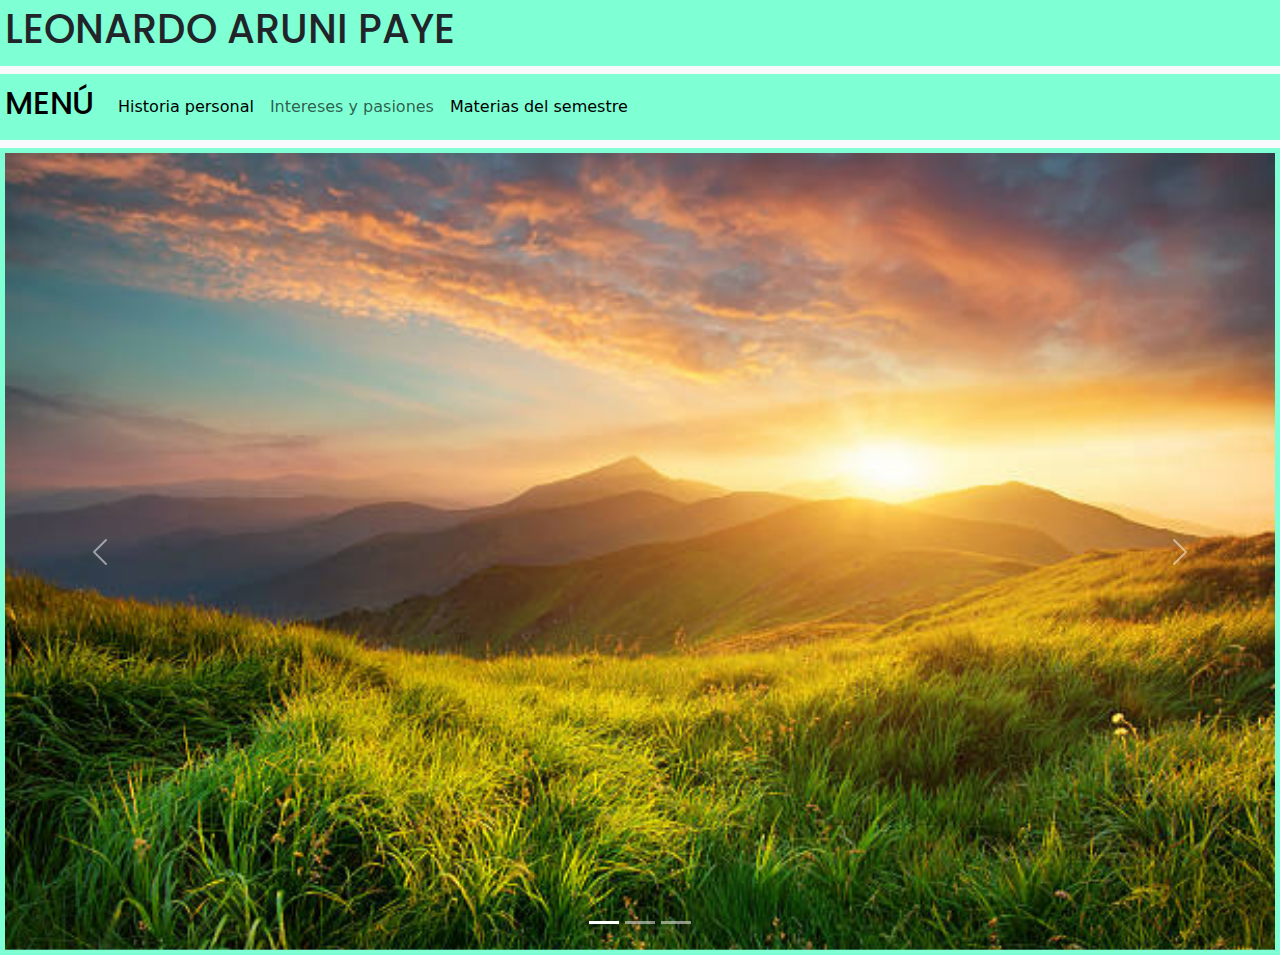
<file: index.html>
<!DOCTYPE html>
<html lang="en">

<head>
    <meta charset="UTF-8">
    <meta name="viewport" content="width=device-width, initial-scale=1.0">
    <link rel="stylesheet" href=" 	https://cdn.jsdelivr.net/npm/bootstrap@5.3.3/dist/css/bootstrap.min.css">
    <link rel="stylesheet" href="css/style.css">
    <link rel="preconnect" href="https://fonts.googleapis.com">
    <link rel="preconnect" href="https://fonts.gstatic.com" crossorigin>
    <link
        href="https://fonts.googleapis.com/css2?family=Edu+NSW+ACT+Foundation:wght@400..700&family=Poppins:ital,wght@0,100;0,200;0,300;0,400;0,500;0,600;0,700;0,800;0,900;1,100;1,200;1,300;1,400;1,500;1,600;1,700;1,800;1,900&family=Quicksand:wght@300..700&family=Rubik+Lines&family=Rubik+Mono+One&family=Workbench&display=swap"
        rel="stylesheet">
    <title>Document</title>
</head>

<body>
    <div class="container-fluid">
        <h1 class="poppins-thin">LEONARDO ARUNI PAYE</h1>
    </div>

    <nav class="navbar navbar-expand-lg bg-body-tertiary">
        <div class="container-fluid">
            <button class="navbar-toggler" type="button" data-bs-toggle="collapse" data-bs-target="#navbarTogglerDemo03"
                aria-controls="navbarTogglerDemo03" aria-expanded="false" aria-label="Toggle navigation">
                <span class="navbar-toggler-icon"></span>
            </button>
            <a class="navbar-brand" href="#">
                <h2 class="poppins-thin">MENÚ</h2>
            </a>
            <div class="collapse navbar-collapse" id="navbarTogglerDemo03">
                <ul class="navbar-nav me-auto mb-2 mb-lg-0">
                    <li class="nav-item">
                        <a class="nav-link active" aria-current="page" href="pages/historia.html">Historia personal </a>
                    </li>
                    <li class="nav-item">
                        <a class="nav-link" href="pages/intereses.html">Intereses y pasiones</a>
                    </li>
                    <li class="nav-item">
                        <a class="nav-link active" aria-disabled="true" href="pages/materias.html">Materias del semestre</a>
                    </li>
                </ul>
            </div>
        </div>
    </nav>

    <div class="container-fluid">
        <div id="carouselExampleIndicators" class="carousel slide">
            <div class="carousel-indicators">
                <button type="button" data-bs-target="#carouselExampleIndicators" data-bs-slide-to="0" class="active"
                    aria-current="true" aria-label="Slide 1"></button>
                <button type="button" data-bs-target="#carouselExampleIndicators" data-bs-slide-to="1"
                    aria-label="Slide 2"></button>
                <button type="button" data-bs-target="#carouselExampleIndicators" data-bs-slide-to="2"
                    aria-label="Slide 3"></button>
            </div>
            <div class="carousel-inner">
                <div class="carousel-item active">
                    <img src="img/im1.jpg" class="d-block w-100" alt="...">
                </div>
                <div class="carousel-item">
                    <img src="img/im2.jpg" class="d-block w-100" alt="...">
                </div>
                <div class="carousel-item">
                    <img src="img/im3.jpg" class="d-block w-100" alt="...">
                </div>
            </div>
            <button class="carousel-control-prev" type="button" data-bs-target="#carouselExampleIndicators"
                data-bs-slide="prev">
                <span class="carousel-control-prev-icon" aria-hidden="true"></span>
                <span class="visually-hidden">Previous</span>
            </button>
            <button class="carousel-control-next" type="button" data-bs-target="#carouselExampleIndicators"
                data-bs-slide="next">
                <span class="carousel-control-next-icon" aria-hidden="true"></span>
                <span class="visually-hidden">Next</span>
            </button>
        </div>
    </div>


    <script src="https://cdn.jsdelivr.net/npm/bootstrap@5.3.3/dist/js/bootstrap.bundle.min.js"></script>
</body>

</html>
</file>
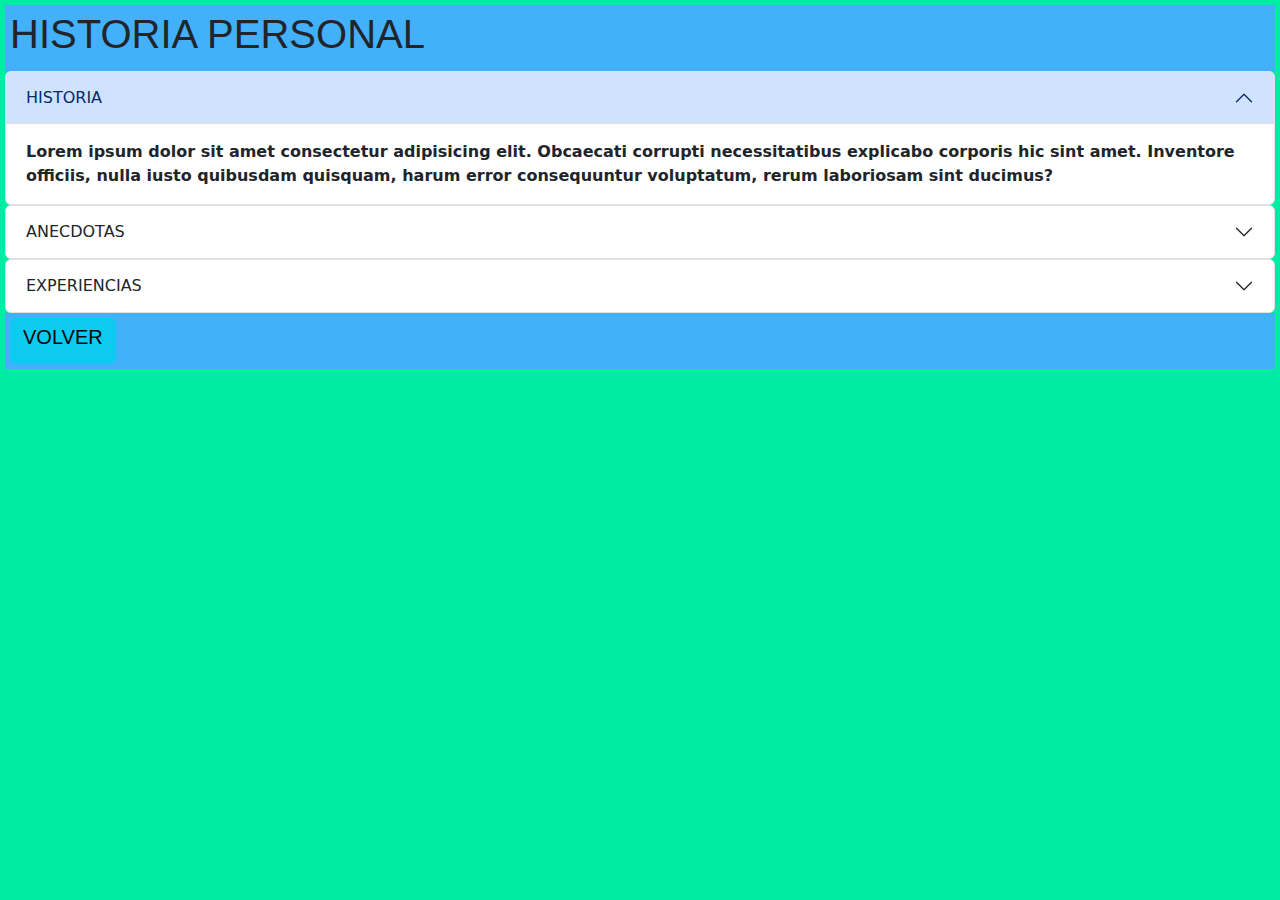
<file: pages/historia.html>
<!DOCTYPE html>
<html lang="en">

<head>
    <meta charset="UTF-8">
    <meta name="viewport" content="width=device-width, initial-scale=1.0">
    <link rel="stylesheet" href=" 	https://cdn.jsdelivr.net/npm/bootstrap@5.3.3/dist/css/bootstrap.min.css">
    <link rel="stylesheet" href="../css/style1.css">
    <title>HISTORIA</title>
</head>

<body>
    <div class="container-fluid">
        <h1 class="poppins-thin">HISTORIA PERSONAL </h1>

    </div>
    <div class="accordion" id="accordionExample">
        <div class="accordion-item">
            <h2 class="accordion-header">
                <button class="accordion-button" type="button" data-bs-toggle="collapse" data-bs-target="#collapseOne"
                    aria-expanded="true" aria-controls="collapseOne">
                    HISTORIA
                </button>
            </h2>
            <div id="collapseOne" class="accordion-collapse collapse show" data-bs-parent="#accordionExample">
                <div class="accordion-body">
                    <strong>Lorem ipsum dolor sit amet consectetur adipisicing elit. Obcaecati corrupti necessitatibus
                        explicabo corporis hic sint amet. Inventore officiis, nulla iusto quibusdam quisquam, harum
                        error consequuntur voluptatum, rerum laboriosam sint ducimus?
                </div>
            </div>
        </div>
        <div class="accordion-item">
            <h2 class="accordion-header">
                <button class="accordion-button collapsed" type="button" data-bs-toggle="collapse"
                    data-bs-target="#collapseTwo" aria-expanded="false" aria-controls="collapseTwo">
                    ANECDOTAS
                </button>
            </h2>
            <div id="collapseTwo" class="accordion-collapse collapse" data-bs-parent="#accordionExample">
                <div class="accordion-body">
                    <strong>Lorem ipsum dolor sit amet consectetur adipisicing elit. Ab repellat a rerum. Officia,
                        doloremque necessitatibus quia ipsa vero odit ducimus obcaecati expedita nulla debitis sed
                        voluptates rerum repellat reiciendis earum.
                </div>
            </div>
        </div>
        <div class="accordion-item">
            <h2 class="accordion-header">
                <button class="accordion-button collapsed" type="button" data-bs-toggle="collapse"
                    data-bs-target="#collapseThree" aria-expanded="false" aria-controls="collapseThree">
                    EXPERIENCIAS
                </button>
            </h2>
            <div id="collapseThree" class="accordion-collapse collapse" data-bs-parent="#accordionExample">
                <div class="accordion-body">
                    <strong>Lorem ipsum dolor sit amet consectetur adipisicing elit. Qui placeat nulla, dicta esse
                        laboriosam culpa rerum deserunt dolorum, error cum asperiores quisquam atque molestias neque
                        velit optio eligendi fuga voluptatum.
                </div>
            </div>
        </div>

    </div>

    </div>
    <div class="container-fluid"><button type="button" class="btn btn-info"><a href="..//index.html">
                <h5 class="poppins-thin">VOLVER</h5>
            </a></button></div>

    <script src="https://cdn.jsdelivr.net/npm/bootstrap@5.3.3/dist/js/bootstrap.bundle.min.js"></script>

</body>

</html>
</file>
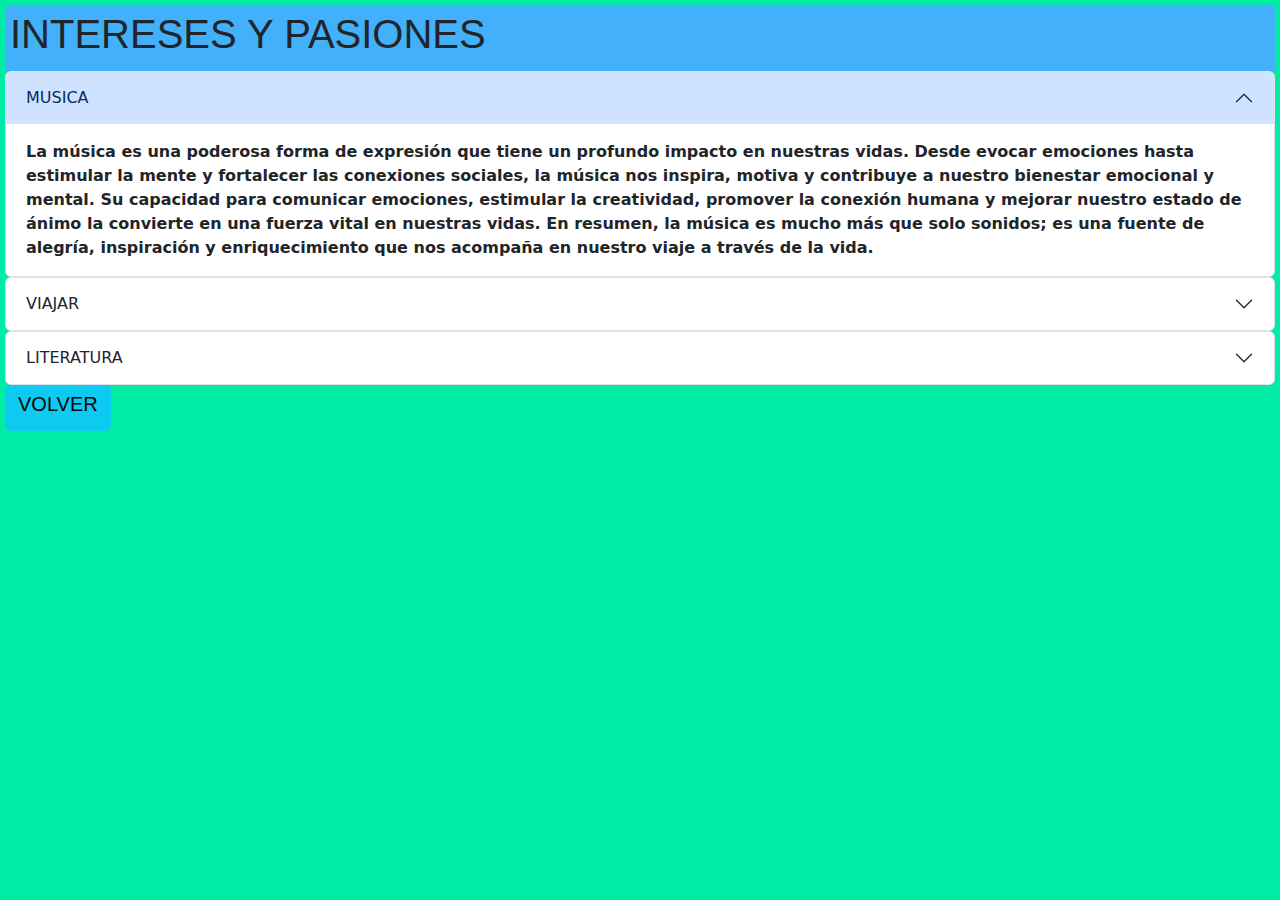
<file: pages/intereses.html>
<!DOCTYPE html>
<html lang="en">

<head>
    <meta charset="UTF-8">
    <meta name="viewport" content="width=device-width, initial-scale=1.0">
    <link rel="stylesheet" href=" 	https://cdn.jsdelivr.net/npm/bootstrap@5.3.3/dist/css/bootstrap.min.css">
    <link rel="stylesheet" href="../css/style1.css">
    <title>INTERESES</title>
</head>

<body>
    <div class="container-fluid">
        <h1 class="poppins-thin">INTERESES Y PASIONES</h1>

    </div>

    <div class="accordion" id="accordionExample">
        <div class="accordion-item">
            <h2 class="accordion-header">
                <button class="accordion-button" type="button" data-bs-toggle="collapse" data-bs-target="#collapseOne"
                    aria-expanded="true" aria-controls="collapseOne">
                    MUSICA
                </button>
            </h2>
            <div id="collapseOne" class="accordion-collapse collapse show" data-bs-parent="#accordionExample">
                <div class="accordion-body">
                    <strong>La música es una poderosa forma de expresión que tiene un profundo impacto en nuestras
                        vidas. Desde evocar emociones hasta estimular la mente y fortalecer las conexiones sociales, la
                        música nos inspira, motiva y contribuye a nuestro bienestar emocional y mental. Su capacidad
                        para comunicar emociones, estimular la creatividad, promover la conexión humana y mejorar
                        nuestro estado de ánimo la convierte en una fuerza vital en nuestras vidas. En resumen, la
                        música es mucho más que solo sonidos; es una fuente de alegría, inspiración y enriquecimiento
                        que nos acompaña en nuestro viaje a través de la vida.
                </div>
            </div>
        </div>
        <div class="accordion-item">
            <h2 class="accordion-header">
                <button class="accordion-button collapsed" type="button" data-bs-toggle="collapse"
                    data-bs-target="#collapseTwo" aria-expanded="false" aria-controls="collapseTwo">
                    VIAJAR
                </button>
            </h2>
            <div id="collapseTwo" class="accordion-collapse collapse" data-bs-parent="#accordionExample">
                <div class="accordion-body">
                    <strong>La fascinación por viajar y explorar nuevos lugares es impulsada por una combinación de
                        motivaciones profundas y significativas. En primer lugar, surge de una profunda curiosidad y
                        deseo de descubrimiento, alimentada por el anhelo de conocer y comprender mejor el mundo que te
                        rodea. Este deseo de aventura y emoción te impulsa a buscar nuevas experiencias y desafíos,
                        disfrutando de la emoción que proviene de sumergirte en lo desconocido. Además, reconoces el
                        valor del crecimiento personal y el desarrollo que proviene de salir de tu zona de confort y
                        enfrentar nuevas situaciones y culturas. A través de tus viajes, te encuentras conectando con
                        personas de diversas culturas, formando vínculos humanos significativos y ganando una
                        apreciación más profunda de la diversidad del mundo. Además, encuentras inspiración y
                        estimulación creativa en tus aventuras, alimentando tu mente y enriqueciendo tu vida con nuevas
                        ideas y perspectivas. En resumen, tu amor por viajar es una expresión de tu profunda conexión
                        con el mundo y tu deseo innato de explorar, aprender y crecer a través de nuevas experiencias y
                        encuentros.
                </div>
            </div>
        </div>
        <div class="accordion-item">
            <h2 class="accordion-header">
                <button class="accordion-button collapsed" type="button" data-bs-toggle="collapse"
                    data-bs-target="#collapseThree" aria-expanded="false" aria-controls="collapseThree">
                    LITERATURA
                </button>
            </h2>
            <div id="collapseThree" class="accordion-collapse collapse" data-bs-parent="#accordionExample">
                <div class="accordion-body">
                    <strong>Me encanta sumergirme en las páginas de un buen libro. Para mí, la lectura es mucho más que
                        una simple actividad; es una aventura que me transporta a lugares lejanos y me permite explorar
                        nuevos mundos sin salir de mi hogar. Mi interés por la lectura surge de una curiosidad
                        insaciable y un deseo innato de conocimiento. Siempre estoy buscando nuevas ideas, perspectivas
                        y experiencias que puedan enriquecer mi comprensión del mundo que me rodea.

                        Además, encuentro una emoción especial en la capacidad de los libros para transportarme a otros
                        tiempos y lugares, proporcionándome una emocionante sensación de aventura y descubrimiento. A
                        través de las páginas de un libro, puedo viajar a lugares lejanos, conocer personajes
                        fascinantes y experimentar situaciones emocionantes que despiertan mi imaginación y alimentan mi
                        espíritu aventurero.

                        Pero la lectura es mucho más que una simple forma de entretenimiento para mí; también es una
                        oportunidad para crecer y aprender. Cada libro que leo me desafía a pensar de manera diferente y
                        a reflexionar sobre mi propia vida y mis valores. Encuentro una profunda conexión humana a
                        través de la lectura, ya que comparto historias y experiencias con personas de diferentes
                        épocas, culturas y trasfondos. Los libros me permiten conectarme con los pensamientos y
                        sentimientos de otros seres humanos, proporcionando una ventana a la diversidad del mundo y
                        fomentando la empatía y la comprensión entre las personas.
                </div>
            </div>
        </div>

    </div>
    <button type="button" class="btn btn-info"><a href="..//index.html">
            <h5 class="poppins-thin">VOLVER</h5>
        </a></button>
    <script src="https://cdn.jsdelivr.net/npm/bootstrap@5.3.3/dist/js/bootstrap.bundle.min.js"></script>

</body>

</html>
</file>
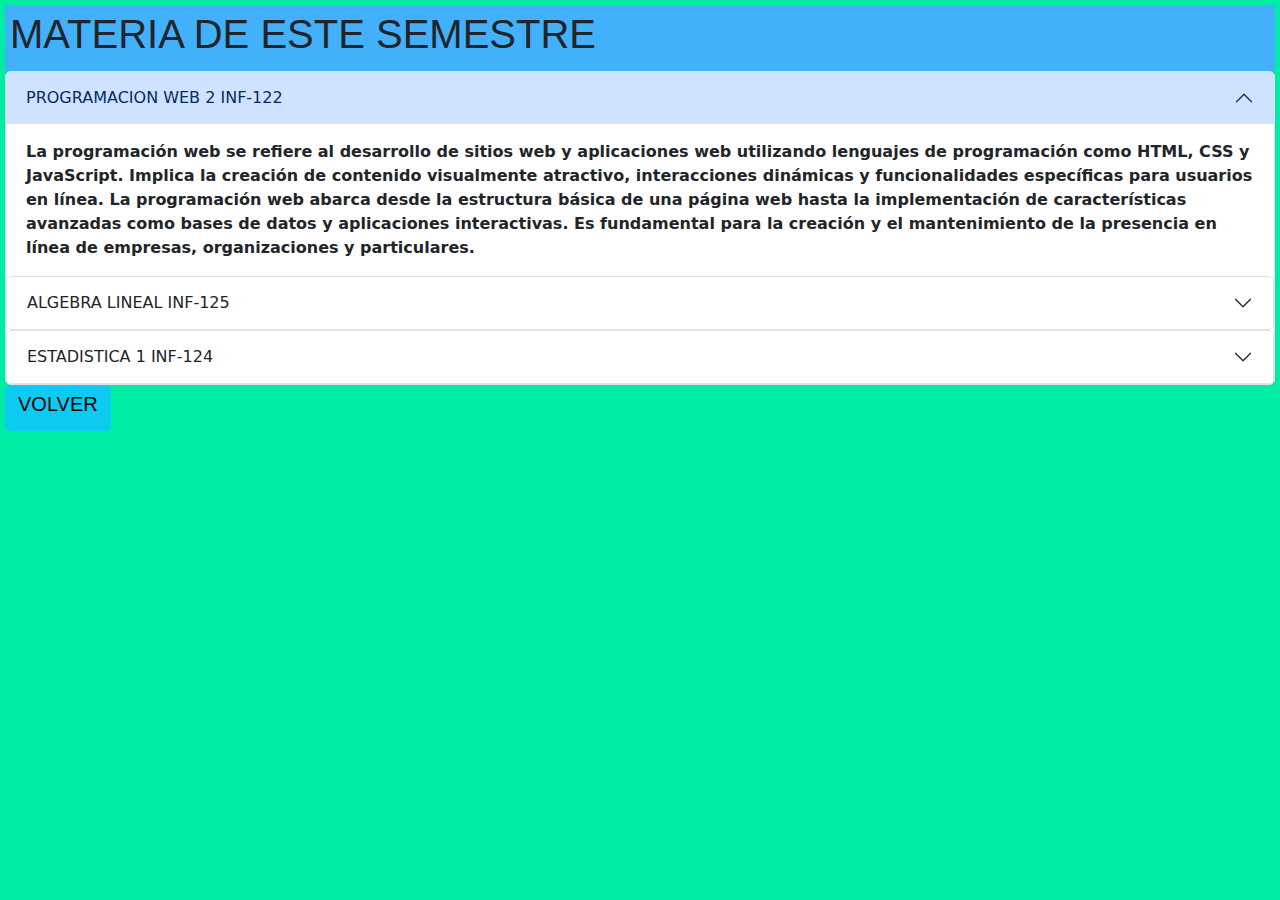
<file: pages/materias.html>
<!DOCTYPE html>
<html lang="en">

<head>
    <meta charset="UTF-8">
    <meta name="viewport" content="width=device-width, initial-scale=1.0">
    <link rel="stylesheet" href=" 	https://cdn.jsdelivr.net/npm/bootstrap@5.3.3/dist/css/bootstrap.min.css">
    <link rel="stylesheet" href="../css/style1.css">
    <title>MATERIAS </title>
</head>

<body>
    <div class="container-fluid">
        <h1 class="poppins-thin">MATERIA DE ESTE SEMESTRE</h1>

    </div>
    <div class="accordion" id="accordionExample">
        <div class="accordion-item">
            <h2 class="accordion-header">
                <button class="accordion-button" type="button" data-bs-toggle="collapse" data-bs-target="#collapseOne"
                    aria-expanded="true" aria-controls="collapseOne">
                    PROGRAMACION WEB 2 INF-122
                </button>
            </h2>
            <div id="collapseOne" class="accordion-collapse collapse show" data-bs-parent="#accordionExample">
                <div class="accordion-body">
                    <strong>La programación web se refiere al desarrollo de sitios web y aplicaciones web utilizando
                        lenguajes de programación como HTML, CSS y JavaScript. Implica la creación de contenido
                        visualmente atractivo, interacciones dinámicas y funcionalidades específicas para usuarios en
                        línea. La programación web abarca desde la estructura básica de una página web hasta la
                        implementación de características avanzadas como bases de datos y aplicaciones interactivas. Es
                        fundamental para la creación y el mantenimiento de la presencia en línea de empresas,
                        organizaciones y particulares.
                </div>
            </div>
            <div class="accordion-item">
                <h2 class="accordion-header">
                    <button class="accordion-button collapsed" type="button" data-bs-toggle="collapse"
                        data-bs-target="#collapseTwo" aria-expanded="false" aria-controls="collapseTwo">
                        ALGEBRA LINEAL INF-125
                    </button>
                </h2>
                <div id="collapseTwo" class="accordion-collapse collapse" data-bs-parent="#accordionExample">
                    <div class="accordion-body">
                        <strong>El álgebra lineal es una rama de las matemáticas que estudia los espacios vectoriales,
                            las transformaciones lineales entre ellos y sus propiedades. Incluye conceptos como
                            vectores, matrices, sistemas de ecuaciones lineales, determinantes y valores propios. El
                            álgebra lineal tiene una amplia gama de aplicaciones en diversos campos, incluyendo la
                            física, la ingeniería, la informática, la economía y la estadística. Es fundamental en el
                            análisis de datos, el procesamiento de imágenes, la inteligencia artificial, entre otros
                            campos, y proporciona herramientas poderosas para modelar y resolver problemas del mundo
                            real.
                    </div>
                </div>
            </div>
            <div class="accordion-item">
                <h2 class="accordion-header">
                    <button class="accordion-button collapsed" type="button" data-bs-toggle="collapse"
                        data-bs-target="#collapseThree" aria-expanded="false" aria-controls="collapseThree">
                        ESTADISTICA 1 INF-124
                    </button>
                </h2>
                <div id="collapseThree" class="accordion-collapse collapse" data-bs-parent="#accordionExample">
                    <div class="accordion-body">
                        <strong>
                            La estadística es una disciplina que se ocupa de recopilar, organizar, analizar e
                            interpretar datos con el fin de tomar decisiones informadas sobre un fenómeno o población en
                            particular. Implica la recolección de datos a través de métodos como encuestas, experimentos
                            o estudios observacionales, seguido de su organización y resumen mediante técnicas
                            descriptivas como medidas de tendencia central y de dispersión.

                            Además, la estadística utiliza métodos inferenciales para hacer generalizaciones sobre una
                            población más amplia basándose en muestras de datos limitadas. Esto incluye la estimación de
                            parámetros poblacionales y la realización de pruebas de hipótesis para determinar si las
                            diferencias observadas entre grupos son estadísticamente significativas
                    </div>
                </div>
            </div>

        </div>


        <button type="button" class="btn btn-info"><a href="..//index.html">
                <h5 class="poppins-thin">VOLVER</h5>
            </a></button>
        <script src="https://cdn.jsdelivr.net/npm/bootstrap@5.3.3/dist/js/bootstrap.bundle.min.js"></script>

</body>

</html>
</file>
<file: css/style.css>
body{
    background-color: rgb(189, 189, 189);
}
.container-fluid{
    padding: 5px;
    background-color: aquamarine;
}
.poppins-thin {
    font-family: "Poppins", sans-serif;
    font-weight: 500;
    font-style: normal;
  }
</file>
<file: css/style1.css>
a{
    text-decoration: none;
    color: rgb(8, 7, 7);
}
.poppins-thin {
    font-family: "Poppins", sans-serif;
    font-weight: 500;
    font-style: normal;
  }
body{
    padding: 5px;
    background-color: rgb(0, 235, 164);
}
.container-fluid{
    padding:  5px;
    background-color: rgb(66, 176, 250);
}
.btn btn-info{
    align-content: center;
}
p{background-color: rgb(206, 206, 206);}
</file>
